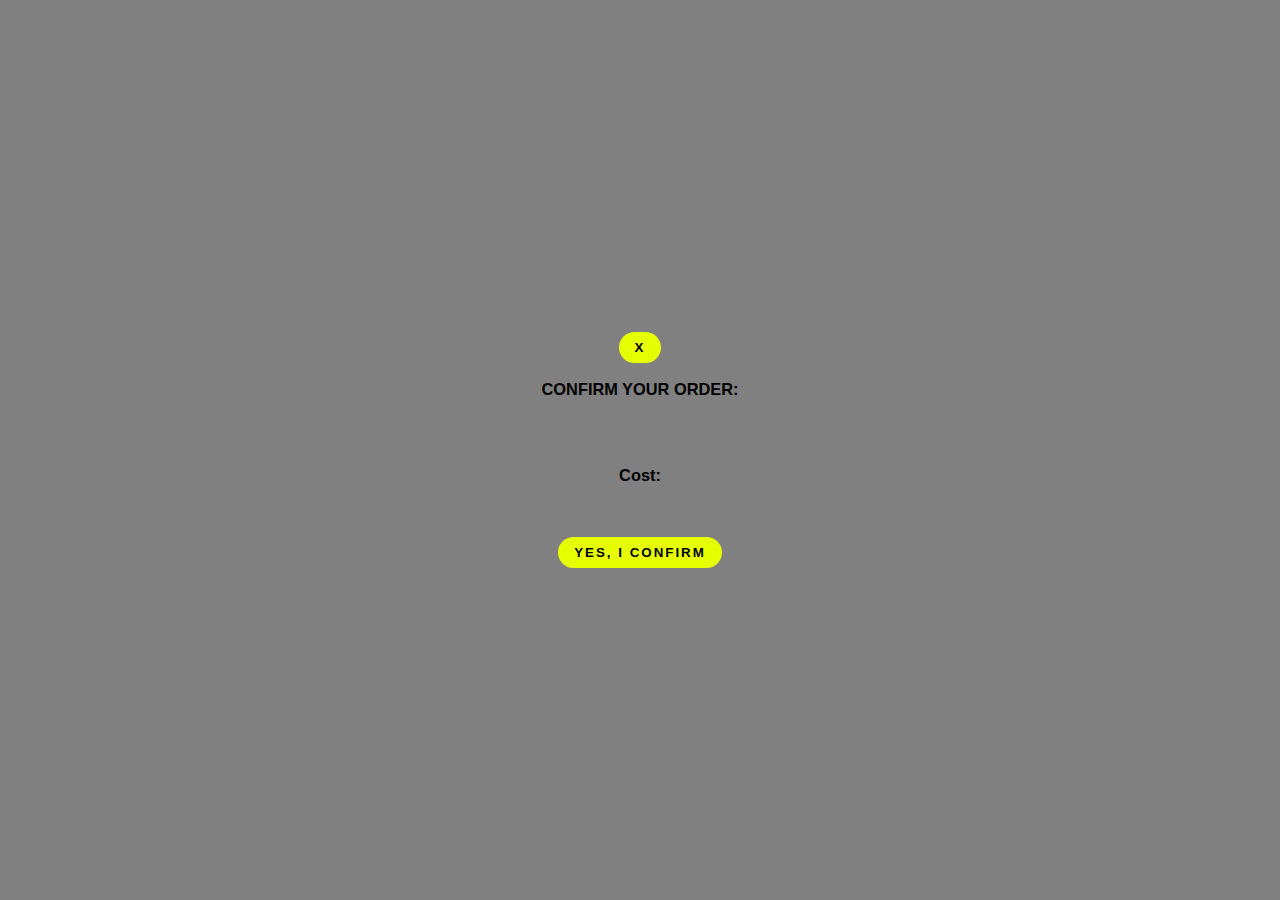
<file: payment.html>
<!DOCTYPE html>
<html lang="en">
<head>
  <meta charset="UTF-8">
  <meta http-equiv="X-UA-Compatible" content="IE=edge">
  <meta name="viewport" content="width=device-width, initial-scale=1.0">
  <link rel="stylesheet" href="style.css">
  <title>Payment</title>
</head>
<body>
  <div class="buy-item-container" id="payment-method">
    <div class="flex">
      <a href="index.html">
        <button class="close">X</button>
      </a>
      <h3>CONFIRM YOUR ORDER:</h3>
      <h2 class="item"></h2>
    </div>
    <div class="flex">
      <h3>Cost:</h3>
      <h2  class="cost"></h2>
    </div>
    <button>YES, I CONFIRM</button>
  </div>

  <script src="script.js"></script>
</body>
</html>
</file>
<file: style.css>
/* *{
  margin: 0;
  padding: 0;
  box-sizing: border-box;

  scroll-behavior: smooth;
}

.swiper-container {
  position: relative;
  width: 100%;
  height: 100dvh;
  overflow: hidden;
  background-color: #fff;
}
.swiper-wrapper {
  position: absolute;
  top: 0;
  left: 0;
  width: 100%;
  height: 100vh;
  display: flex;
  transition: transform 0.5s ease-in-out;
}
.swiper-slide {
  width: 100%;
  height: 100vh;
  display: flex;
  flex-direction: column;
  justify-content: center;
  align-items: center;
  gap: 0.5rem;
}
.swiper-slide img{
  width: 10rem;
  height: 10rem;
}
.swiper-slide.active {
  transform: translateX(0);
}
.swiper-slide.next {
  transform: translateX(-20%);
}
.swiper-slide.prev {
  transform: translateX(20%);
}
.carousel-control {
  position: absolute;
  top: 50%;
  transform: translateY(-50%);
  width: 50px;
  height: 50px;
  background-color: rgba(0, 0, 0, 0.5);
  color: #fff;
  font-size: 24px;
  border: none;
  outline: none;
  cursor: pointer;
}
.carousel-control.swiper-button-prev {
  left: 0;
}
.carousel-control.swiper-button-next {
  right: 0;
}
.carousel-control.swiper-pagination {
  bottom: 0;
} */

html,
body {
  position: relative;
  height: 100%;
  margin: 0;
  padding: 0;
  box-sizing: border-box;

  scroll-behavior: smooth;
}

:root{
  --ylw-color: rgb(229, 255, 0);
}

body {
  background: #000;
  font-family: Helvetica Neue, Helvetica, Arial, sans-serif;
  font-size: 14px;
  color: #000;
  margin: 0;
  padding: 0;
}

.swiper {
  width: 100%;
  height: 100%;
  background-image: url(img/main-bg.jpg);
  background-repeat: no-repeat;
  background-size: cover;
}
.swiper::before {
  content: "";
  position: absolute;
  top: 0;
  left: 0;
  width: 100%;
  height: 100%;
  background-color: rgba(0,0,0,0.8); /* add a black overlay with 50% opacity */
}

.swiper-slide {
  text-align: center;
  font-size: 1rem;
  color: #ffff;
  display: flex;
  flex-direction: column;
  justify-content: center;
  align-items: center;
}

/* .swiper-slide .image {
  width: 10rem;
  height: 10rem;
  color: red;
} */

.swiper-slide .image img{
  width: 10rem;
  height: 10rem;
  background-color: var(--ylw-color);
  border-radius: 50%;
}


.payment{
  display: flex;
  align-items: baseline;
  gap: 0.5rem;
}


.none{
  display: none;
}

.buy-item-container{
  position: fixed;
  width: 100%;
  height: 100dvh;
  display: flex;
  flex-direction: column;
  justify-content: center;
  align-items: center;
  background-color: grey;
}

.flex{
  display: flex;
  flex-direction: column;
  align-items: center;
}

.item, .cost{
  color: var(--ylw-color);
}

button{
  border: none;
  background-color: var(--ylw-color);
  color: #000;
  letter-spacing: 2px;
  text-transform: uppercase;
  font-weight: bold;
  border-radius: 2rem;
  padding: 0.5rem 1rem;
  transition: all .4s;
}

button:hover{
  cursor: pointer;
  border-radius: 2rem;
  transform: translateY(-10px);
  box-shadow: 0 7px 0 -2px #000,
   0 15px 0 -4px #fff,
   0 16px 10px -3px #fff;
}

/* Navigation */
nav{
  position: fixed;
  width: 80%;
  display: flex;
  justify-content: space-between;
  align-items: center;
  margin: 0 8rem;
  z-index: 111;
}

nav h1{
  color: #fff;
  font-size: 1.5rem;
}

nav ul{
  display: flex;
  justify-content: center;
  align-items: center;
  gap: 1rem;
}

nav ul li {
  list-style: none;
}

nav ul li a {
  text-decoration: none;
  color: var(--ylw-color);
  font-size: 1rem;
  font-weight: bold;
  transition: all .4s;
}

nav ul li a:hover {
  color: #fff;
}

.yellow{
  color: var(--ylw-color);
}
</file>
